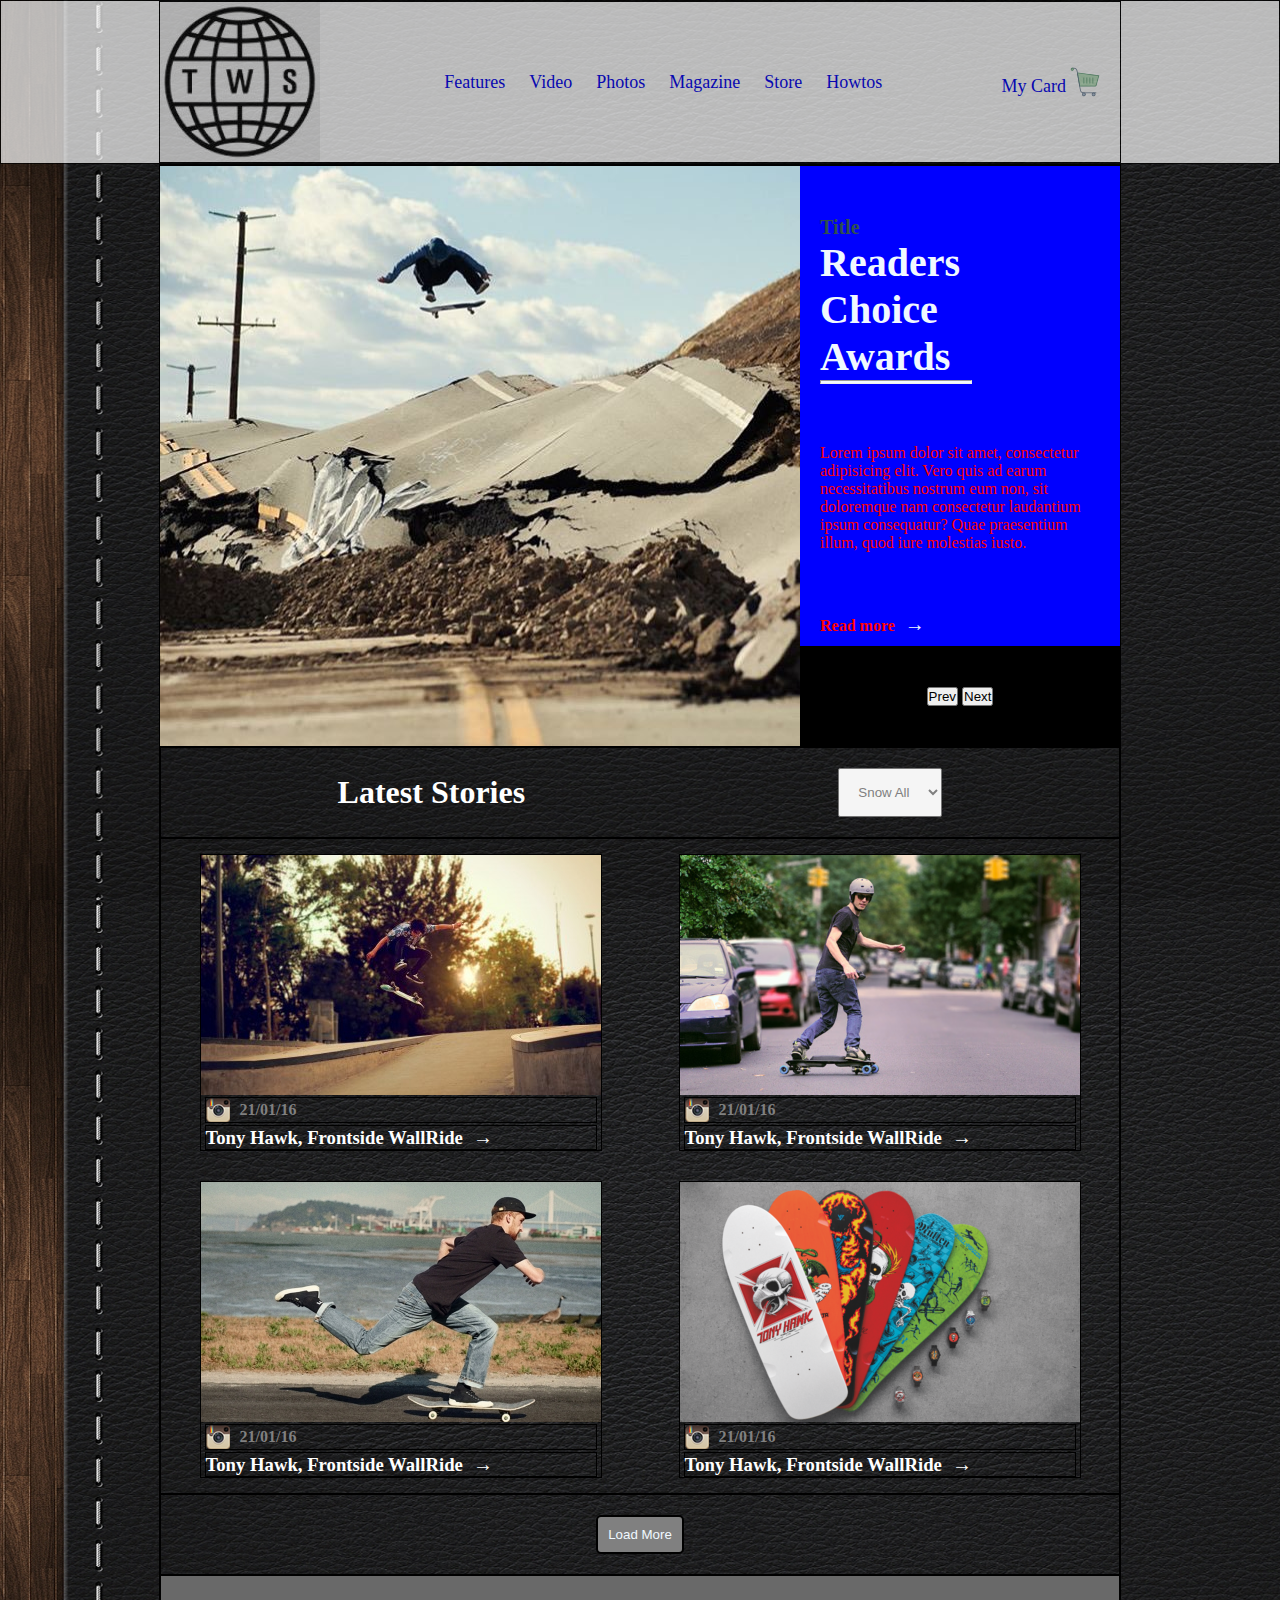
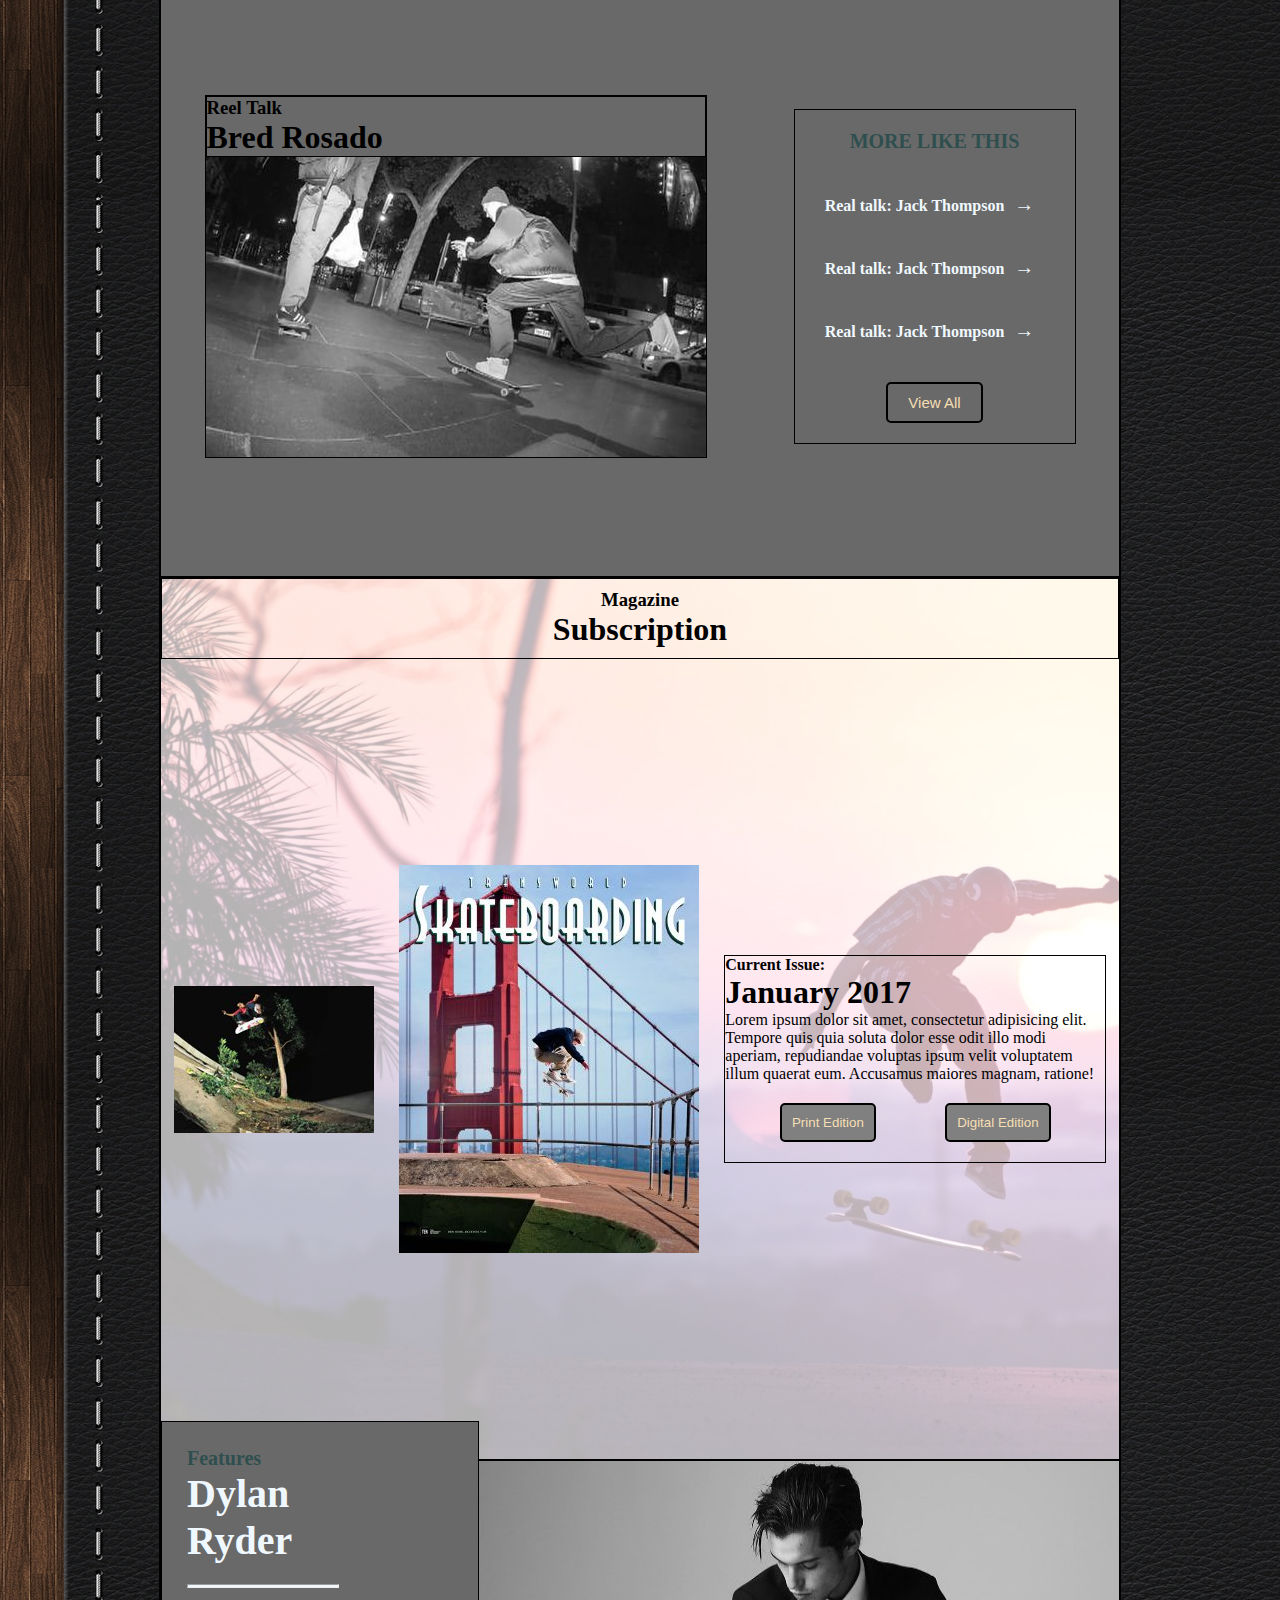
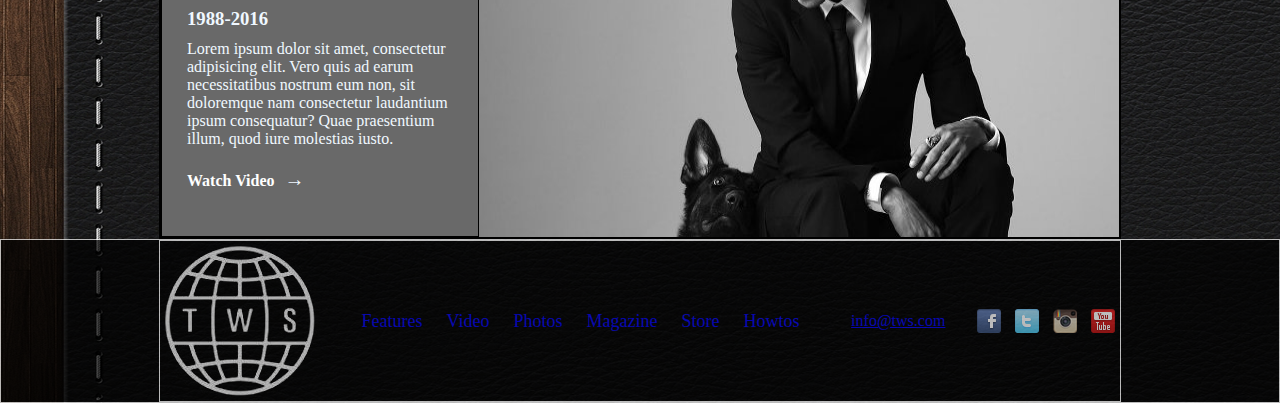
<file: index.html>
<!DOCTYPE html>
<html lang="ru">
	<head>
		<meta charset="UTF-8">
		<title>Document</title>
		<link rel="stylesheet" href="css/style.css">
        <meta name="viewport" content="width=device-width, initial-scale=no">
       <script src="js/index.js"></script>
	</head>
	<body>
        <div class="wrapper">
		    <header class="header">
			    <div class="header-grid_960">
    				<div class="header-logo">
    					<div class="logo-skateboarding">
    						<img src="img/transworld skateboarding logo.jpg" alt="transworld skateboarding logo"> 
    					</div>
    				</div>
    				<div class="header-nav">
    					<nav class="nav">
    						<a href="#" class="nav__link nav__link_first">Features</a>
    						<a href="#" class="nav__link">Video</a>
    						<a href="#" class="nav__link">Photos</a>
    						<a href="#" class="nav__link">Magazine</a>
    						<a href="#" class="nav__link">Store</a>
    						<a href="#" class="nav__link nav__link_last">Howtos</a>
    				    </nav>
    				</div>
    				<div class="header-nav">						
    					<nav class="nav">
    						<a href="#" class="nav__link2">My Card</a> 
    						<img class="logo-shopping" src="img/shopping-cart.png" alt="card logo">
    					</nav>
                    </div>
			    </div>
		    </header>
		    <div class="main-grid_960">
                <div class="block-main">
                    <div class="block-1">
					    <img src="img/tyler.jpg" alt="tyler image">
						<aside class="aside">
						    <div id="slaider">
						    	<div class="slides">
			                        <div class="aside-block" id="slide1" class="active" >
			                            <div class="aside-block__header">
			                                <h2>Features</h2>
			                            	<h1>Readers<br> Choice<br>Awards</h1>
			                            	<hr>
			                            </div>  
			                            <div class="aside-block__info">Lorem ipsum dolor sit amet, consectetur adipisicing elit. Vero quis ad  		earum necessitatibus nostrum eum non, sit doloremque nam consectetur laudantium ipsum consequatur? 		Quae praesentium illum, quod iure molestias iusto.
			                            </div>
			                            <h4 class="aside-block__link">Read more<a href="#">&rarr;</a></h4>
			                        </div>    
			                        <div class="aside-block" id="slide2" >
			                           	<div class="aside-block__header">
			                        	    <h2>Title</h2>
			                            	<h1>Readers<br> Choice<br>Awards</h1>
			                            	<hr>
			                            </div>  
			                            <div class="aside-block__info">Lorem ipsum dolor sit amet, consectetur adipisicing elit. Vero quis ad  		earum necessitatibus nostrum eum non, sit doloremque nam consectetur laudantium ipsum consequatur? 		Quae praesentium illum, quod iure molestias iusto.
			                            </div>
			                            <h4 class="aside-block__link">Read more<a href="#">&rarr;</a></h4>
			                        </div>
			                        <div class="aside-block" id="slide3">
			                           	<div class="aside-block__header">
			                        	    <h2>Title</h2>
			                            	<h1>Readers<br> Choice<br>Awards</h1>
			                            	<hr>
			                            </div>  
			                            <div class="aside-block__info">Lorem ipsum dolor sit amet, consectetur adipisicing elit. Vero quis ad  		earum necessitatibus nostrum eum non, sit doloremque nam consectetur laudantium ipsum consequatur? 		Quae praesentium illum, quod iure molestias iusto.
			                            </div>
			                            <h4 class="aside-block__link">Read more<a href="#">&rarr;</a></h4>
			                        </div>
			                    </div>  
                            </div> 
				            <div class="aside-block__navigation" >
				            	<div class="buttons">
									<button id="btn-prev" value=Prev>Prev</button>
                                    <button id="btn-next" value=Next>Next</button>
								</div>
				            </div> 
						</aside>
					</div>
				</div>
				<div class="block-main2">
                    <div class="block-2">
                        <div class="block-2__title">
                            <h1>Latest Stories</h1>
                        </div>
                        <select class="block-2__select" name="snow all">
                            <option value="snow all">Snow All</option>
                            <option value="snow all">Snow All</option>
                        </select>
                    </div> 
				</div>
			    <div class="block-main3">
                    <div class="block-3">
                        <div class=block-3__imagecard>
                            <img src="img/skateboard.jpg" alt="skateboard image">
                            <div class="block-3__imagecard block-3__imagecard_date">
                                <img src="img/instagram.png" alt="">
                                <h4>21/01/16</h4>
                            </div>
                            <div class="block-3__imagecard block-3__imagecard_header">
                                <h3>Tony Hawk, Frontside WallRide<a href="">&rarr;</a></h3>
                            </div>
                        </div>    
                        <div class=block-3__imagecard>
                            <img src="img/tws.png" alt="skateboard image">
                            <div class="block-3__imagecard block-3__imagecard_date">
                                <img src="img/instagram.png" alt="">
                                <h4>21/01/16</h4>
                            </div>
                            <div class="block-3__imagecard block-3__imagecard_header">
                                <h3>Tony Hawk, Frontside WallRide<a href="#">&rarr;</a></h3>
                            </div>
                        </div>   
                        <div class=block-3__imagecard>
                            <img src="img/skate3.jpg" alt="skateboard image">
                            <div class="block-3__imagecard block-3__imagecard_date">
                                <img src="img/instagram.png" alt="">
                                <h4>21/01/16</h4>
                            </div>
                            <div class="block-3__imagecard block-3__imagecard_header">
                                <h3>Tony Hawk, Frontside WallRide<a href="#">&rarr;</a></h3>
                            </div>
                        </div>
                        <div class=block-3__imagecard>
                            <img src="img/magazine.png" alt="skateboard image">
                            <div class="block-3__imagecard block-3__imagecard_date">
                                <img src="img/instagram.png" alt="">
                                <h4>21/01/16</h4>
                            </div>
                            <div class="block-3__imagecard block-3__imagecard_header">
                                <h3>Tony Hawk, Frontside WallRide<a href="#">&rarr;</a></h3>
                            </div>
                        </div>    
                    </div>
			    </div>                 
                <div class="block-main4">
                    <div class="block-4">
                        <button class="block-4__button" ><a href="#">Load More</a></button>
                    </div>
                </div>
                <div class="block-main5">
                    <div class="block-5"> 
                        <div class="block-5__imagecard">
                            <div class="block-5__imagecard block-5__imagecard_header">
                                <h3> Reel Talk</h3>
                                <h1>Bred Rosado</h1> 
                            </div>
                            <img src="img/skate5.jpg" alt="skateboard image">
                        </div> 
                        <aside class="aside2"> 
                            <div class="aside-block2">
                                <div class="aside-block2__header">
                                    <h2>MORE LIKE THIS</h2>
                                </div> 
                                <h4 class="aside-block2__link">Real talk: Jack Thompson<a href="#">&#8594;</a></h4>
                                <h4 class="aside-block2__link">Real talk: Jack Thompson<a href="#">&#8594;</a></h4>
                                <h4 class="aside-block2__link">Real talk: Jack Thompson<a href="#">&#8594;</a></h4>
                                <button class="aside-block2__button"><a href="#">View All</a></button>
                            </div> 
                        </aside>
                    </div>
                </div>  
                 
                <div class="block-main6">
	                <div class="block-6"> 
	                    <div class="block-6__header">
	                        <h3>Magazine</h3> 
	                        <h1>Subscription</h1>    
	                    </div>
	                </div>           
                    <div class="block-7">
                        <div class="block-7__image">
                            <img src="img/skate.jpg" alt="skateboard image">
                        </div>
                        <div class="block-7__image">
                            <img src="img/skate2.jpg" alt="skateboard image">
                        </div>
                        <div class="block-7info">
                            <div class="block-7info__header">
                                <h4>Current Issue:</h4>
                                <h1>January 2017</h1>
                            </div>
                            <div class="block-7info__info">
                                Lorem ipsum dolor sit amet, consectetur adipisicing elit. Tempore quis quia soluta dolor esse odit illo modi aperiam, repudiandae voluptas ipsum velit voluptatem illum quaerat eum. Accusamus maiores magnam, ratione!
                            </div>
                            <div class="block7info__button">
                                <button><a href="#">Print Edition</a></button>
                                <button><a href="#">Digital Edition</a></button>
                            </div>
                        </div>  
                    </div>
                </div>
                <div class="block-main7">
                    <div class="block-8">
                        <aside class="aside3">
                            <div class="aside-block3">
                                <div class="aside-block3__header">
                                    <h2>Features</h2>
                                    <h1>Dylan<br>Ryder</h1>
                                    <hr>
                                    <h3>1988-2016</h3>
                                </div>  
                                <div class="aside-block3__info">Lorem ipsum dolor sit amet, consectetur adipisicing elit. Vero quis ad earum necessitatibus nostrum eum non, sit doloremque nam consectetur laudantium ipsum consequatur? Quae praesentium illum, quod iure molestias iusto.
                                </div>
                                <h4 class="aside-block3__link">Watch Video<a href="#">&#8594;</a></h4>
                            </div> 
                        </aside>
                        <img src="img/men&dog.jpg" alt="tyler image">
                    </div>
                </div>
		    </div>		
	        <footer class="footer">
                <div class="footer-grid_960">
                    <div class="footer-logo">
                        <div class="logo-skateboarding">
                            <img src="img/transworld skateboarding logo2.jpg" alt="transworld skateboarding logo">
                        </div>
				    </div>
                    <div class="footer-nav">
                        <nav class="nav">
                            <a href="#" class="nav__link nav__link_first">Features</a>
                            <a href="#" class="nav__link">Video</a>
                            <a href="#" class="nav__link">Photos</a>
                            <a href="#" class="nav__link">Magazine</a>
                            <a href="#" class="nav__link">Store</a>
                            <a href="#" class="nav__link nav__link_last">Howtos</a>
                        </nav>
                    </div>   
                    <a href="#" class="email">info@tws.com</a>
                    <div class="footer-social"> 
                        <div class="social">
                            <a href="#"><img class=social__icons src="img/facebook.png" alt=""></a>
                            <a href="#"><img class=social__icons src="img/twitter.png" alt=""></a>
                            <a href="#"><img class=social__icons src="img/instagram.png" alt=""></a>
                            <a href="#"><img class=social__icons src="img/youtube.png" alt=""></a>
                        </div>
                    </div>       
                </div>
	        </footer>
        </div>
    </body>
</html>
</file>
<file: css/style.css>
*{
 margin: 0;
 padding: 0;
}


html,body{
  height: 100%;
  width: 100%;
  background-image: url(../img/texture.jpg);
  background-size: cover;
  background-position: center center;
}

.wrapper{
  display: flex;
  flex-direction: column;
  margin: 0 auto;
  width: 100%;
  min-width: 460px;
  height: 100%;
}

.header{
	background-color: white;
  opacity: 0.7;
  border: 1px solid black;
}

.header-grid_960{
	display: flex;
	justify-content: space-between;
	max-width: 960px;
  margin: 0 auto;
	border: 1px solid black;
}

.logo-skateboarding{
	width: 160px;
	height: 160px;
}

.header-logo{
  align-self: center;
  margin-right: 25px;
}

.header-nav{
	align-self: center;
}

.nav__link_first{
	padding-left: 0px; 
}

.nav__link{
	padding-right: 20px;
	font-size: 18px;
	text-decoration: none; 
}

.nav__link_last{
	margin-right:0px;
}

.nav__link2{
  margin: 0;
  font-size: 18px;
  text-decoration: none;
}

.logo-shopping{
  margin-right: 20px;
}

.main-grid_960{
	max-width: 960px;
	margin: 0 auto;
	border: 1px solid;
  flex-grow: 1;
  flex-shrink: 0;
  flex-basis: auto;
}
	
.block-main{
	max-width: 960px;
	margin: 0 auto;
	border: 1px solid black;
}

.block-1{
  display: flex;
  justify-content: center;
}

.aside{
  display: flex;
  flex-direction: column;
}

#slaider{ 
  display: flex;
  flex-grow: 1;
  flex-shrink: 0;
  flex-basis: auto;
} 

.slides{
  height: 480px;
  overflow: hidden;
  width: 320px;
/*display: none;*/
 position: relative;
}

.aside-block{
  display: flex;
  flex-grow: 1;
  flex-direction: column;
  justify-content: space-around;
  padding: 20px;
  background-color: dimgrey;
  height: 480px;
  position: absolute;
}

#slide1{
  color: red;
  background-color: grey;
   justify-content: space-around;
   height: 100%;
}

#slide2{
  color: red;
  background-color: green;
 justify-content: space-around;
  height: 100%;
}

#slide3{
  color: red;
  background-color: blue;
   justify-content: space-around;
  height: 100%;
 }

.aside-block__header h2{
  font-size: 20px;
  color: darkslategrey;
}

.aside-block__header h1{
  font-size: 40px;
  color: aliceblue;
}

.buttons{
  text-align: center;
}

hr{
  width: 150px;
  height: 2px;
  background-color: aliceblue;
}

.aside-block__navigation{ 
  display: flex;
  flex-shrink: 0;
  flex-grow: 0;
  flex-basis: auto;
  justify-content: space-around;
  align-items: center;
  height: 100px;
  background-color: black;
  color: white;
}

.block-main2{
  max-width: 960px;
  margin: 0 auto;
	border: 1px solid black;
}

.block-2{
  display: flex;
  justify-content: space-around;
  align-items:center;
  margin: 20px;
  color: #FFFFFF;
}

.block-2__select{
  padding: 15px;
  color: grey;
  background-color:whitesmoke;
  border-radius: 2px;
}

.block-2__select:hover {
  color: black; 
}

.block-main3{
	max-width: 960px;
  margin: 0 auto;
	border: 1px solid black;
}

.block-3{
  display: flex;
  justify-content:space-around;
  align-items:center;
  flex-wrap: wrap;
  color: #FFFFFF;
}

.block-3 a{
  margin: 10px;
  color: white;
  font-size: 20px;
  text-decoration: none;
}

.block-3__imagecard{
	border: 1px solid black;
	margin: 15px 0px;
	
}

.block-3__imagecard_date{
  display: flex;
  flex-wrap: wrap;
  align-items: center;
  margin: 2px 4px;
}

.block-3__imagecard_date h4{
  margin: 0 10px;
  color: gray;
}

.block-3__imagecard_header{
  margin: 0px 4px;
}

.block-main4{
  max-width: 960px;
  margin: 0 auto;
  border: 1px solid black;
}

.block-4{
  display: flex;
  justify-content:center;
  margin: 20px;
}

.block-4 a{
  text-decoration: none;
  color: aliceblue;
}

.block-4__button {
	background-color: gray; 
	padding: 10px; 
	border-radius: 5px;
	border: 2px solid black;
} 

.block-4__button:hover { 
  background-color: blue; 
}

.block-main5{
  max-width: 960px;
  margin: 0 auto;
  border: 1px solid black;
}

.block-5{ 
  display: flex;
  justify-content:space-around;
  align-items:center;
  background-color:dimgrey;
  height: 600px;
}

.block-5__imagecard{
  border: 1px solid black;
}

aside a{
  margin: 10px;
  color: aliceblue;
  text-decoration: none;
  font-size: 20px;
}

.aside2{
  width: 280px;
  border: 1px solid  black;
  background-color: dimgrey;
}

.aside-block2{
  display:flex;
  flex-direction: column;
  align-items: center;
  justify-content: center;
   
}

.aside-block2__header h2{
  display: flex;
  margin: 20px;
  color: darkslategrey;
  font-size: 20px;
    
}

.aside-block2__link{
  margin: 20px ;
  color: aliceblue;
}

.aside-block2__button{
	margin: 20px; 
	padding: 10px; 
  color: white; 
  background-color: dimgrey;
	border-radius: 5px;
	border: 2px solid black;
}

.aside-block2__button:hover { 
  background-color: blue; 
}

.aside-block2__button a{
  color: wheat;
  font-size: 15px;
  text-decoration: none;
}

.block-main6{
  max-width: 960px;
  margin: 0 auto;
  border: 1px solid black;
  background-image: url(../img/skateboarding-7.jpg);
  background-size: cover ;
}

.block-6{
  display: flex;
  justify-content: center;
  border: 1px solid black;
  background: rgba(255,255,255, 0.7);
}

.block-6__header{
  margin: 10px 0;  
}

.block-6__header h3{
  display: flex;
  justify-content: center;
}

.block-7{
  display: flex;
  align-items: center;
  justify-content: space-around;
  flex-wrap: wrap;
  height: 800px;
  background: rgba(255,255,255, 0.7);
}



.block-7info{
  display: flex;
  flex-direction: column;
  flex-wrap: wrap;
  width: 380px;
  border: 1px solid black;
}

.block7info__button{
  display: flex;
  flex-wrap: wrap;
  justify-content: space-around;
  margin: 20px;
}

.block7info__button button{
  background-color: gray; 
	padding: 10px; 
	border-radius: 5px;
	border: 2px solid black;
}

.block7info__button button:hover { 
  background-color: blue; 
}

.block7info__button button a{
  color: wheat;
  text-decoration: none;
}

.block-main7{
  max-width: 960px;
  margin: 0 auto;
  border: 1px solid black;
}

.block-8{
  max-width: 960px;
  display: flex;
  justify-content: center;
}

.aside3{
  width: 320px;
  margin-top: -40px;
  background-color: dimgray;
  border: 1px solid black;
}

.aside-block3{
  display: flex;
  flex-direction: column;
  margin: 25px;
}

.aside-block3__header h2{
  font-size: 20px;
  color: darkslategrey;
}

.aside-block3__header h1{
  padding-bottom: 20px;
  font-size: 40px;
  color: aliceblue;
}

.aside-block3__header h3{
  margin: 10px 0;
  color: aliceblue;
}

.aside-block3__header hr{
  width: 150px;
  height: 2px;
  background-color: aliceblue;
  margin: 0;
  margin-bottom: 20px;
}

.aside-block3__info{
  color: aliceblue;
}

.aside-block3__link {
  color: white;
  margin: 20px 0;
}

.footer{
  flex-shrink: 0;
  flex-grow: 0;
  flex-basis: auto;
  background-color: #000000;
  opacity: 0.7;
  border: 1px solid white;
}

.footer-grid_960{
  display: flex;
  max-width: 960px;
  margin: 0 auto;
  justify-content: space-between;
  border: 1px solid white;
}

.footer-nav{
  align-self: center;
}

.footer-logo{
  align-self: center;
  margin-right: 25px;
}

.email{
  margin: 0px  5px 0px 15px;
  align-self: center;
}

.footer-social{
  align-self: center;
  padding-left: 5px;
}

.social__icons{
  margin: 5px 5px;
}

img {
  max-width: 100%;
  height: auto;
  vertical-align: bottom;
}

@media all and (max-width: 1000px) {
aside,.aside {
	display: none;
}

@media screen  (max-width: 320px) and(min-width: 320px){



@media all and (max-width: 1000px) {
aside,.aside {
	display: none;
}
}
</file>
